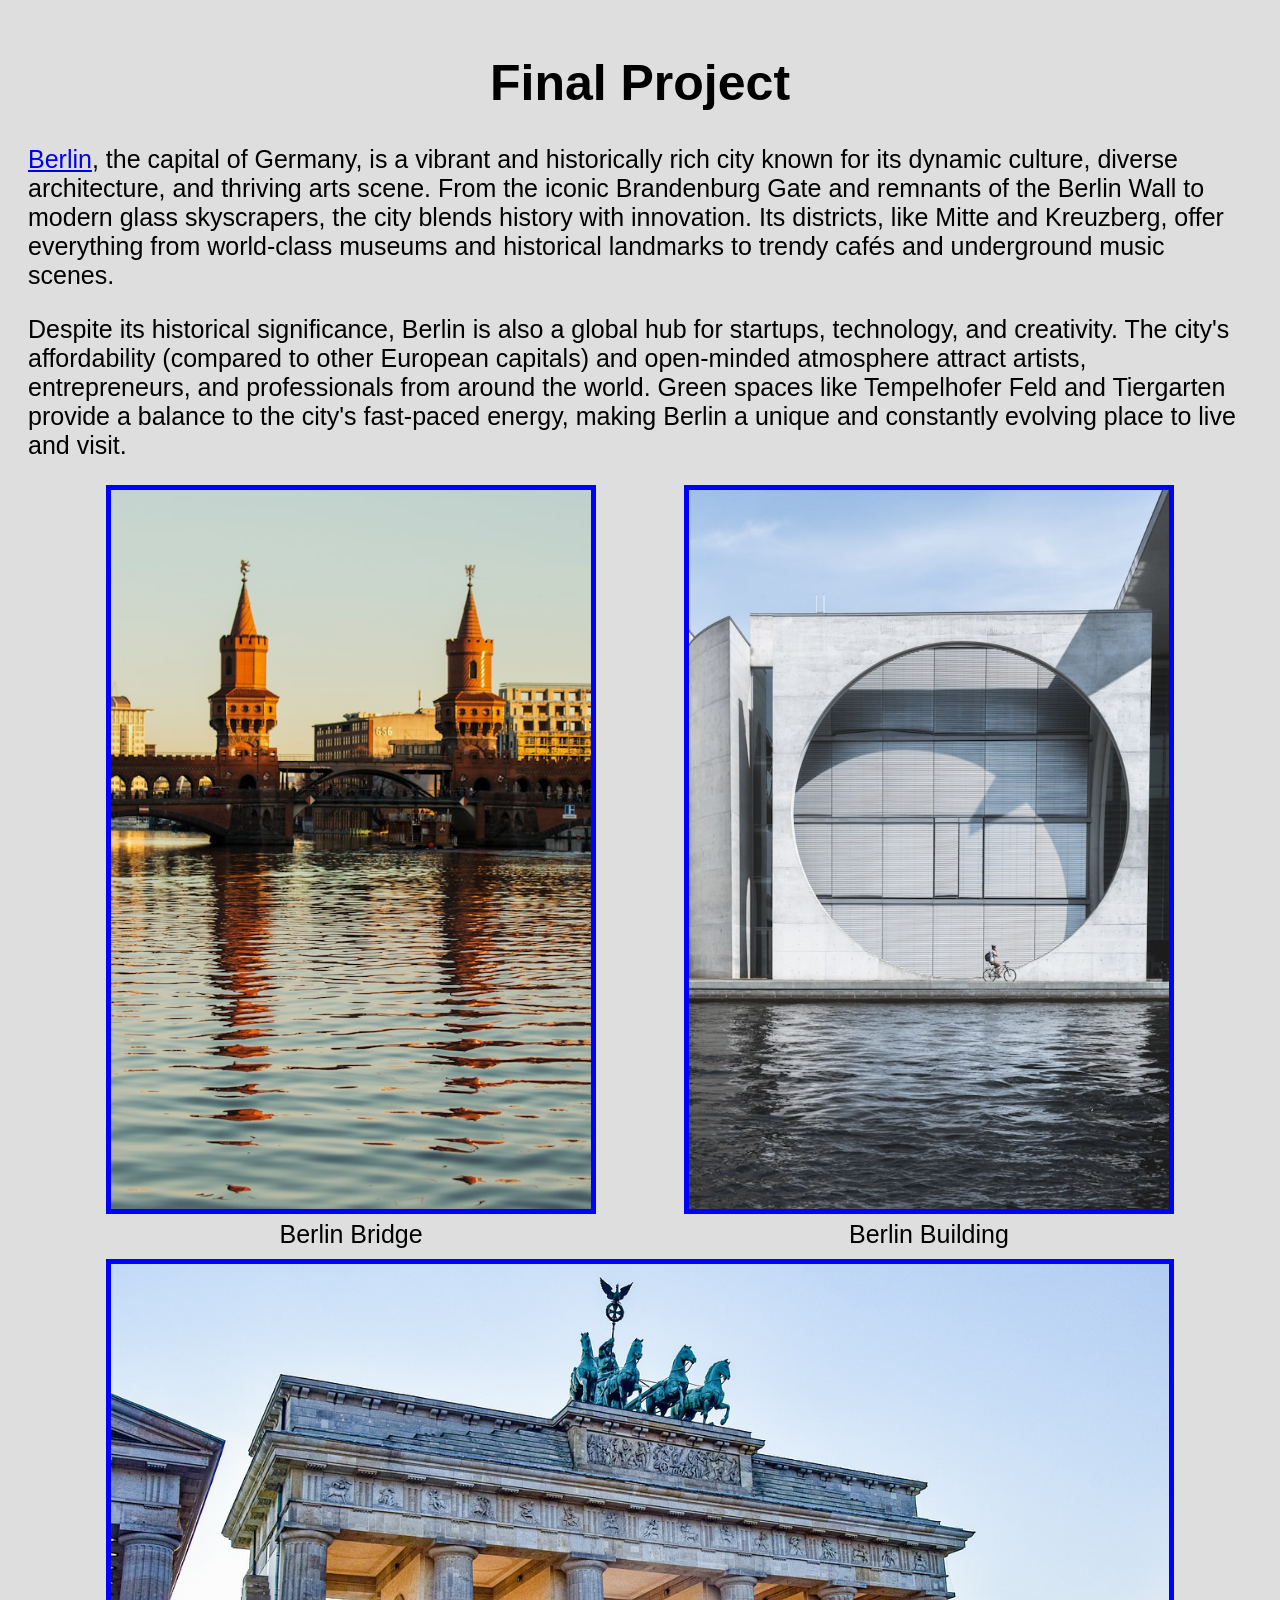
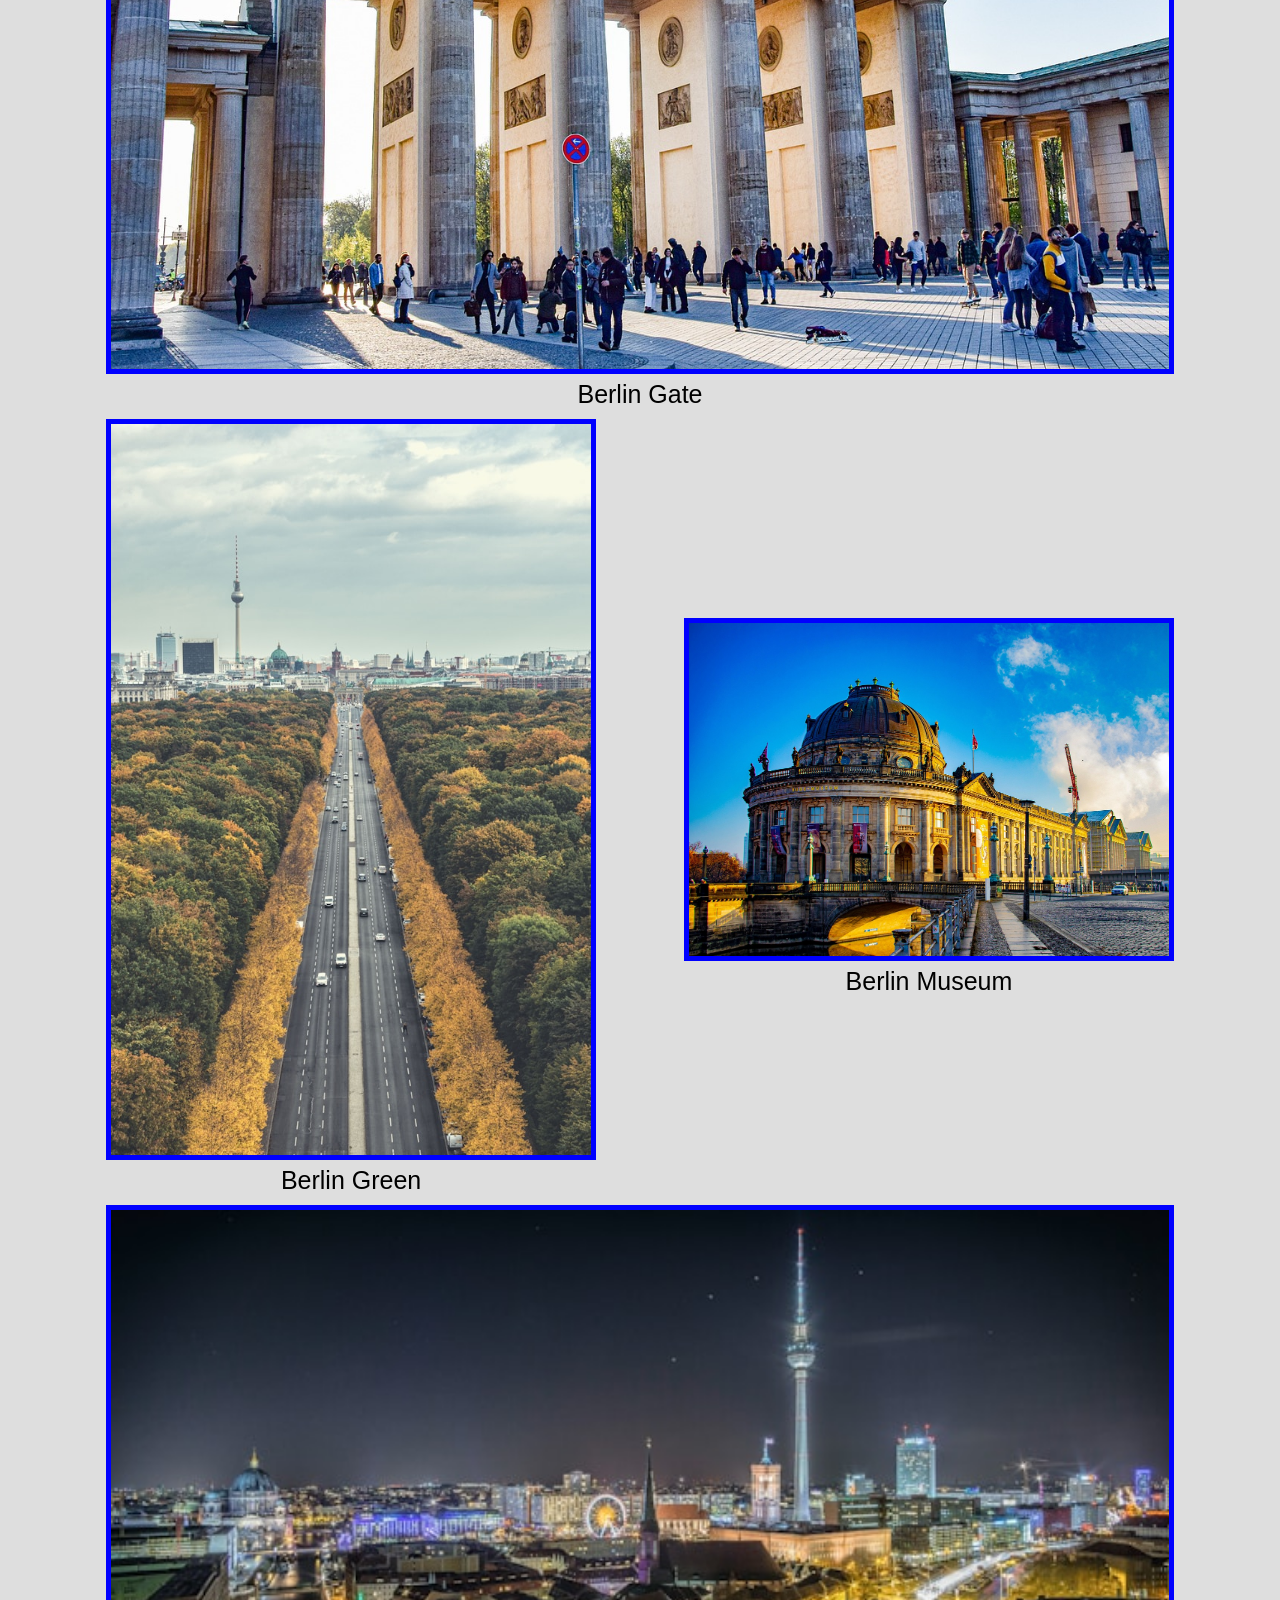
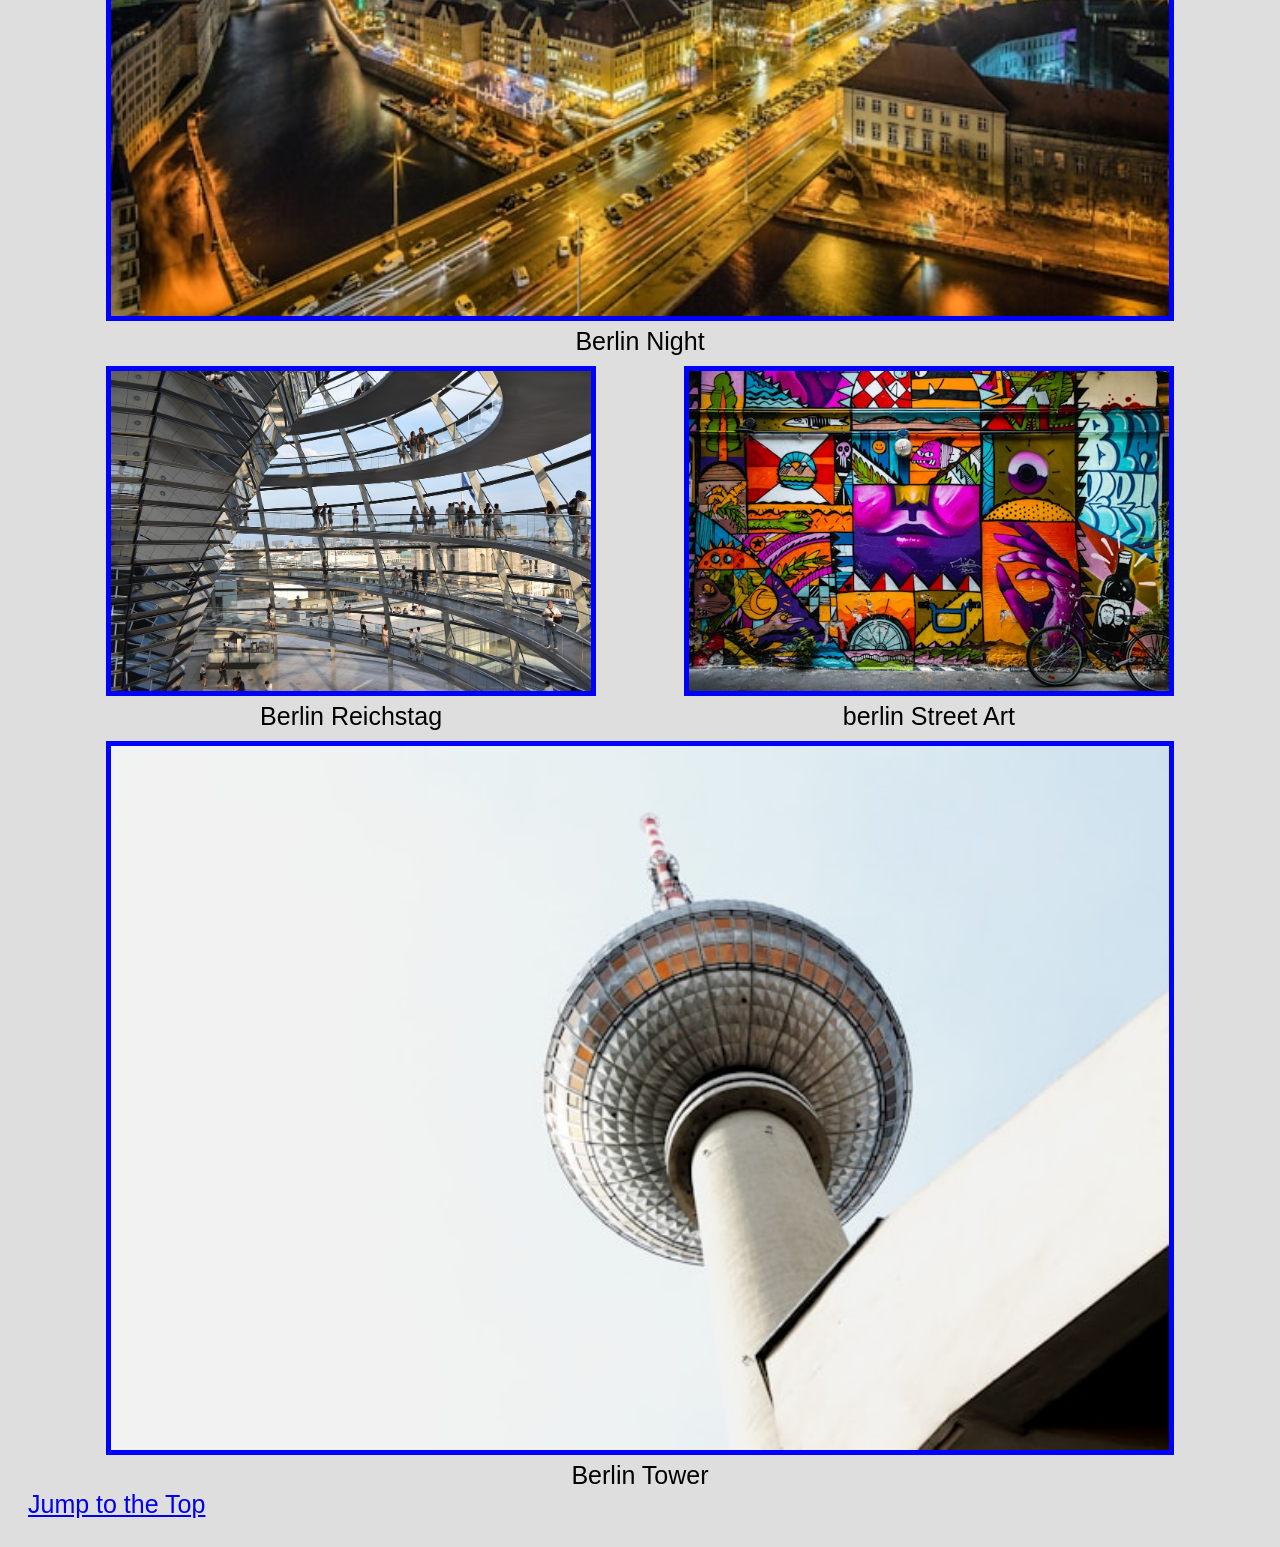
<file: index.html>
<!DOCTYPE html>
<html lang="en">

<head>
<meta charset="UTF-8">
<meta http-equiv="X-UA-Compatible" content="IE=edge">
<meta name="viewport" content="width=device-width, initial-scale=1.0">
<title>Final Project</title>
<link rel="stylesheet" href="css/style.css">
</head>

<body>
<header>
    <h1 id="top">Final Project</h1>
</header>

<main>

    <p><a href="https://en.wikipedia.org/wiki/Berlin" target="_blank">Berlin</a>, the capital of Germany, is a vibrant and historically rich city known for its dynamic culture, diverse architecture, and thriving arts scene. From the iconic Brandenburg Gate and remnants of the Berlin Wall to modern glass skyscrapers, the city blends history with innovation. Its districts, like Mitte and Kreuzberg, offer everything from world-class museums and historical landmarks to trendy cafés and underground music scenes.</p>

    <p>Despite its historical significance, Berlin is also a global hub for startups, technology, and creativity. The city's affordability (compared to other European capitals) and open-minded atmosphere attract artists, entrepreneurs, and professionals from around the world. Green spaces like Tempelhofer Feld and Tiergarten provide a balance to the city's fast-paced energy, making Berlin a unique and constantly evolving place to live and visit.</p>

    <div class="grid">
        <figure>
            <img src="images/berlin_bridge.jpg" alt="berlin bridge">
            <figcaption>Berlin Bridge</figcaption>
        </figure>
        <figure>
            <img src="images/berlin_building.jpg" alt="berlin building">
            <figcaption>Berlin Building</figcaption>
        </figure>
        <figure>
            <img src="images/berlin_gate.jpg" alt="berlin gate">
            <figcaption>Berlin Gate</figcaption>
        </figure>
        <figure>
            <img src="images/berlin_green.jpg" alt="berlin green">
            <figcaption>Berlin Green</figcaption>
        </figure>
        <figure>
            <img src="images/berlin_museum.jpg" alt="berlin museum">
            <figcaption>Berlin Museum</figcaption>
        </figure>
        <figure>
            <img src="images/berlin_night.jpg" alt="berlin night">
            <figcaption>Berlin Night</figcaption>
        </figure>
        <figure>
            <img src="images/berlin_reichstag.jpg" alt="berlin reichstag">
            <figcaption>Berlin Reichstag</figcaption>
        </figure>
        <figure>
            <img src="images/berlin_street_art.jpg" alt="berlin street art">
            <figcaption>berlin Street Art</figcaption>
        </figure>
        <figure>
            <img src="images/berlin_tower.jpg" alt="berlin tower">
            <figcaption>Berlin Tower</figcaption>
        </figure>
    </div>
</main>

<footer>
    <a href="#top">Jump to the Top</a>
</footer>
</body>

</html>
</file>
<file: css/style.css>
html{
    color: #000;
    background-color: #dedede;
    scroll-behavior: smooth;
    font-family: 'Arial', sans-serif;
    margin: 20px;
    font-size: 25px;
}

h1 {
    text-align: center;
    font-size: 2em;
}

figure {
    margin: 0px;
    padding: 0px;
    img {
        box-sizing: border-box;
        border: 5px solid blue;
        border-radius: 35px;
        width: 100%;
    }
    figcaption {
        text-align: center;
    }
}

div.grid {
    display: grid;
    grid-template-columns: 80%;
    justify-content: space-evenly;
    align-items: center;
    gap: 10px;
}

@media all and (min-width:772px) {

    figure img {
        width: 100%;
        border-radius: 50%;
    }

    div.grid figure:last-child {
        grid-column: span 2;
    }

    div.grid {
        grid-template-columns: 40% 40%;

    }
}

@media all and (min-width:992px) {
    /* html { background-color: blue; } */

    figure img {
        border-radius: 0%;
    }
    div.grid figure:nth-child(3n) {
        grid-column: span 2;
    }
}

@media (prefers-reduced-motion: reduce) {
    html {
        scroll-behavior: initial;
    }
}

@media (prefers-color-scheme: dark) {
    figure {
        color: #fffd8d;
        background-color: #000;
        img {
            border-color: #000;
        }
    }
  }
</file>
